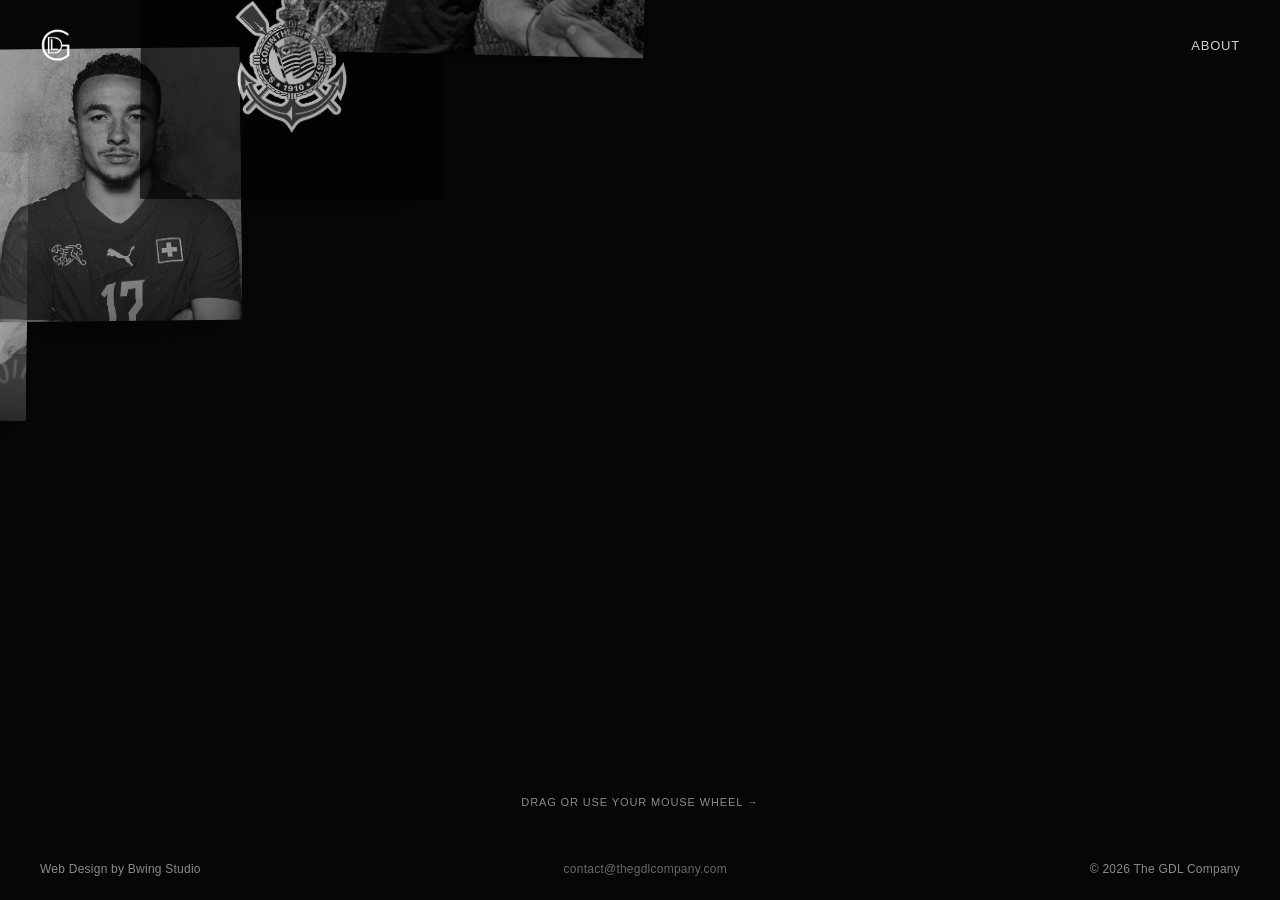
<file: index.html>
<!DOCTYPE html>
<html lang="en">
<head>
<meta charset="UTF-8">
<meta name="viewport" content="width=device-width, initial-scale=1.0">
<title>The GDL Company — Studio</title>
<meta name="description" content="The GDL Company — projects and work.">
<link rel="icon" href="assets/logo.jpg">
<link rel="stylesheet" href="style.css">
</head>
<body>

  <div class="page-transition" id="pageTransition">
    <img class="page-transition-logo" src="assets/logo-mark-dark.png" alt="">
  </div>
  <div class="grain"></div>
  <div class="cursor-follower" id="cursorFollower"></div>

  <header class="site-header">
    <a class="logo" href="#" aria-label="The GDL Company">
      <img src="assets/logo-mark.png" alt="The GDL Company">
    </a>
    <nav class="site-nav">
      <a href="about.html">About</a>
    </nav>
  </header>

  <main class="gallery-viewport" id="galleryViewport">
    <div class="gallery-track" id="galleryTrack"></div>
    <p class="scroll-hint" id="scrollHint">drag or use your mouse wheel →</p>
  </main>

  <footer class="site-footer">
    <span class="footer-item">Web Design by Bwing Studio</span>
    <span class="footer-item footer-social">
      <a href="mailto:contact@thegdlcompany.com">contact@thegdlcompany.com</a>
    </span>
    <span class="footer-item">© 2026 The GDL Company</span>
  </footer>

  <script src="transition.js"></script>
  <script src="script.js"></script>
</body>
</html>
</file>
<file: style.css>
@font-face {
  font-family: 'Helvetica Neue';
  src: local('Helvetica Neue'), local('Helvetica'), local('Arial');
}

* {
  margin: 0;
  padding: 0;
  box-sizing: border-box;
}

:root {
  --bg: #050505;
  --fg: #f4f4f2;
  --fg-dim: #8a8a86;
  --border: rgba(244, 244, 242, 0.14);
  --ease: cubic-bezier(0.16, 1, 0.3, 1);
}

html, body {
  height: 100%;
  overflow: hidden;
  background: var(--bg);
  color: var(--fg);
  font-family: 'Helvetica Neue', Arial, 'Segoe UI', sans-serif;
  -webkit-font-smoothing: antialiased;
  cursor: none;
  /* Mobile Chrome/Safari flash a gray tap highlight on links/buttons by
     default — this is a custom-cursor, no-native-chrome site, so it reads
     as a bug otherwise. */
  -webkit-tap-highlight-color: transparent;
}

a {
  color: inherit;
  text-decoration: none;
}

/* The About page is a normal, vertically-scrolling content page — unlike
   the gallery page, it shouldn't lock scrolling or hide the native cursor.
   The <html> element is what actually needs to scroll: body was set to
   overflow-y:auto with height:auto (grows to fit its content), but that
   just makes body taller than <html>'s fixed 100%-height, hidden-overflow
   box — <html> then clips that excess instead of letting anything reach
   it, so the page could never actually scroll to its own bottom. */
html.about-page {
  height: auto;
  overflow-y: auto;
  overflow-x: hidden;
}

html.about-page body {
  height: auto;
  min-height: 100%;
  cursor: auto;
}

/* Universal page transition: a solid white bar. Default state covers the
   screen (so there's no flash of the page before this loads); rises up
   and exits off the top to reveal the page on load; and on the way to
   another page, jumps below the viewport (instantly, no transition) then
   rises back up to cover the screen before navigating — see
   transition.js. Same upward motion both times, so it reads as one
   continuous sweep across the two page loads. */
.page-transition {
  position: fixed;
  inset: 0;
  z-index: 999;
  background: #ffffff;
  display: flex;
  align-items: center;
  justify-content: center;
  transform: translateY(0);
  pointer-events: auto;
  transition: transform 0.55s var(--ease);
}

.page-transition-logo {
  height: 130px;
  width: auto;
  opacity: 0;
  transition: opacity 0.3s var(--ease);
}

/* Only shown for the initial loading-screen moment (see transition.js) —
   not while covering the screen on the way to another page, which stays
   a plain white bar. */
.page-transition.is-loading .page-transition-logo {
  opacity: 1;
}

.page-transition.is-above {
  transform: translateY(-100%);
  pointer-events: none;
}

.page-transition.is-below {
  transform: translateY(100%);
  pointer-events: none;
}

.page-transition.no-transition {
  transition: none;
}

/* subtle film grain overlay for texture */
.grain {
  position: fixed;
  inset: 0;
  z-index: 50;
  pointer-events: none;
  opacity: 0.035;
  mix-blend-mode: overlay;
  background-image: url("data:image/svg+xml,%3Csvg xmlns='http://www.w3.org/2000/svg' width='120' height='120'%3E%3Cfilter id='n'%3E%3CfeTurbulence type='fractalNoise' baseFrequency='0.9' numOctaves='2' stitchTiles='stitch'/%3E%3C/filter%3E%3Crect width='100%25' height='100%25' filter='url(%23n)'/%3E%3C/svg%3E");
}

/* ---------- Header ---------- */
.site-header {
  position: fixed;
  top: 0;
  left: 0;
  right: 0;
  z-index: 20;
  display: flex;
  align-items: center;
  justify-content: space-between;
  gap: 24px;
  padding: 28px 40px;
}

.logo img {
  height: 34px;
  width: auto;
  display: block;
}

.site-nav {
  display: flex;
  gap: 24px;
  font-size: 13px;
  text-transform: uppercase;
  letter-spacing: 0.06em;
}

.site-nav a {
  position: relative;
  opacity: 0.85;
  transition: opacity 0.3s var(--ease);
}

.site-nav a:hover {
  opacity: 1;
}

.site-nav a::after {
  content: '';
  position: absolute;
  left: 0;
  bottom: -4px;
  width: 100%;
  height: 1px;
  background: var(--fg);
  transform: scaleX(0);
  transform-origin: right;
  transition: transform 0.4s var(--ease);
}

.site-nav a:hover::after {
  transform: scaleX(1);
  transform-origin: left;
}

/* ---------- Gallery ---------- */
.gallery-viewport {
  position: relative;
  height: 100vh;
  height: 100dvh; /* mobile browsers resize the visual viewport as their
                     address bar shows/hides; 100vh doesn't track that and
                     leaves a gap (or clips content) — dvh does. Browsers
                     that don't support dvh just keep the 100vh above. */
  width: 100vw;
  display: flex;
  align-items: center;
  overflow: hidden;
  touch-action: none; /* the drag/swipe gesture is handled entirely by our
                          own JS — this stops the browser's native scroll,
                          pull-to-refresh and pinch-zoom from fighting it */
}

.gallery-track {
  display: flex;
  align-items: center;
  padding: 0 8vw;
  will-change: transform;
}

.project-card {
  --t: 0;      /* 0 = collapsed into the filmstrip, 1 = centered / in focus */
  --text-t: 0; /* 0 = caption hidden, 1 = caption fully visible — only ramps up right at center */
  flex: 0 0 auto;
  width: 416px;
  margin-left: -300px; /* baseline overlap — cards rest as a tight filmstrip */
  user-select: none;
  -webkit-user-drag: none;
  will-change: transform, z-index;
  backface-visibility: hidden;
}

.project-card * {
  pointer-events: none;
}

.project-thumb {
  width: 100%;
  height: 286px;
  border-radius: 2px;
  overflow: hidden;
  position: relative;
  box-shadow: 0 30px 60px -20px rgba(0, 0, 0, 0.6);
}

.project-thumb-img {
  position: absolute;
  inset: 0;
  background-size: cover;
  background-position: center;
  transform-origin: center center;
  /* Tied to --text-t (same steep, center-only curve as the caption) rather
     than --t, which fades gradually across several neighboring cards —
     that read as a color gradient instead of a single card in color. */
  filter: grayscale(calc(1 - var(--text-t)));
}

.project-thumb::after {
  content: '';
  position: absolute;
  inset: 0;
  background: linear-gradient(180deg, rgba(0,0,0,0) 60%, rgba(0,0,0,0.35) 100%);
}

.project-info {
  margin-top: 16px;
  padding-bottom: 4px;
  border-bottom: 1px solid var(--border);
  opacity: var(--text-t);
  transform: translateY(calc((1 - var(--text-t)) * 8px));
}

.project-client {
  font-size: 15px;
  font-weight: 700;
  letter-spacing: -0.01em;
}

.project-title {
  margin-top: 6px;
  font-size: 13px;
  color: var(--fg-dim);
  letter-spacing: 0.01em;
  opacity: var(--text-t);
  transform: translateY(calc((1 - var(--text-t)) * 8px));
}

.project-card.soon .project-thumb-img {
  filter: grayscale(1) brightness(0.55) !important;
}

.project-card.soon .project-client::after {
  content: ' — coming soon';
  font-weight: 400;
  color: var(--fg-dim);
  font-size: 11px;
}

.scroll-hint {
  position: fixed;
  left: 50%;
  bottom: 92px;
  transform: translateX(-50%);
  font-size: 11px;
  letter-spacing: 0.08em;
  text-transform: uppercase;
  color: var(--fg-dim);
  opacity: 1;
  transition: opacity 0.8s var(--ease);
  pointer-events: none;
  z-index: 15;
}

.scroll-hint.hidden {
  opacity: 0;
}

/* ---------- Footer ---------- */
.site-footer {
  position: fixed;
  bottom: 0;
  left: 0;
  right: 0;
  z-index: 20;
  display: flex;
  align-items: center;
  justify-content: space-between;
  padding: 24px 40px;
  font-size: 12px;
  color: var(--fg-dim);
  letter-spacing: 0.02em;
}

.footer-social {
  display: flex;
  gap: 18px;
}

.footer-social a {
  opacity: 0.75;
  transition: opacity 0.3s var(--ease);
}

.footer-social a:hover {
  opacity: 1;
}

/* ---------- Custom cursor ---------- */
.cursor-follower {
  position: fixed;
  top: 0;
  left: 0;
  width: 18px;
  height: 18px;
  margin-left: -12px;
  margin-top: -12px;
  border-radius: 50%;
  background: var(--fg);
  z-index: 40;
  pointer-events: none;
  opacity: 0; /* revealed on the first real mousemove, to avoid a stray dot at (0,0) before that */
  transition: opacity 0.3s var(--ease);
  mix-blend-mode: difference;
}

/* ---------- Responsive ---------- */
@media (max-width: 720px) {
  .site-header { padding: 20px; }
  /* Only the contact email stays on mobile — the web-design credit and
     copyright are dropped, and the email is centered on its own. */
  .site-footer { padding: 18px 20px; justify-content: center; }
  .site-footer .footer-item:not(.footer-social) { display: none; }
  .project-card { width: 312px; margin-left: -210px; }
  .project-thumb { height: 208px; }
  .gallery-track { padding: 0 24px; }
  .cursor-follower { display: none; }
  .scroll-hint { bottom: 100px; }
}

@media (pointer: coarse) {
  .cursor-follower { display: none; }
}

/* ---------- About page ---------- */
.about-main {
  max-width: 1100px;
  margin: 0 auto;
  padding: 160px 40px 140px;
}

.about-heading {
  font-size: 15px;
  font-weight: 600;
  text-transform: uppercase;
  letter-spacing: 0.1em;
  color: var(--fg-dim);
  margin-bottom: 48px;
}

.about-columns {
  display: grid;
  grid-template-columns: 1fr 1fr;
  gap: 80px;
  align-items: start;
}

.about-copy {
  text-align: left;
}

.about-copy p {
  font-size: 16px;
  line-height: 1.6;
  color: var(--fg-dim);
  max-width: 560px;
}

.about-copy p + p {
  margin-top: 24px;
}

/* 4:3 image slot — point background-image at a real photo when one is
   ready; until then it renders as a plain dark panel. */
.about-image-box {
  width: 100%;
  aspect-ratio: 4 / 3;
  background-color: #141414;
  background-size: cover;
  background-position: center;
}

@media (max-width: 720px) {
  .about-main { padding: 130px 20px 120px; }
  .about-columns { grid-template-columns: 1fr; gap: 40px; }
}
</file>
